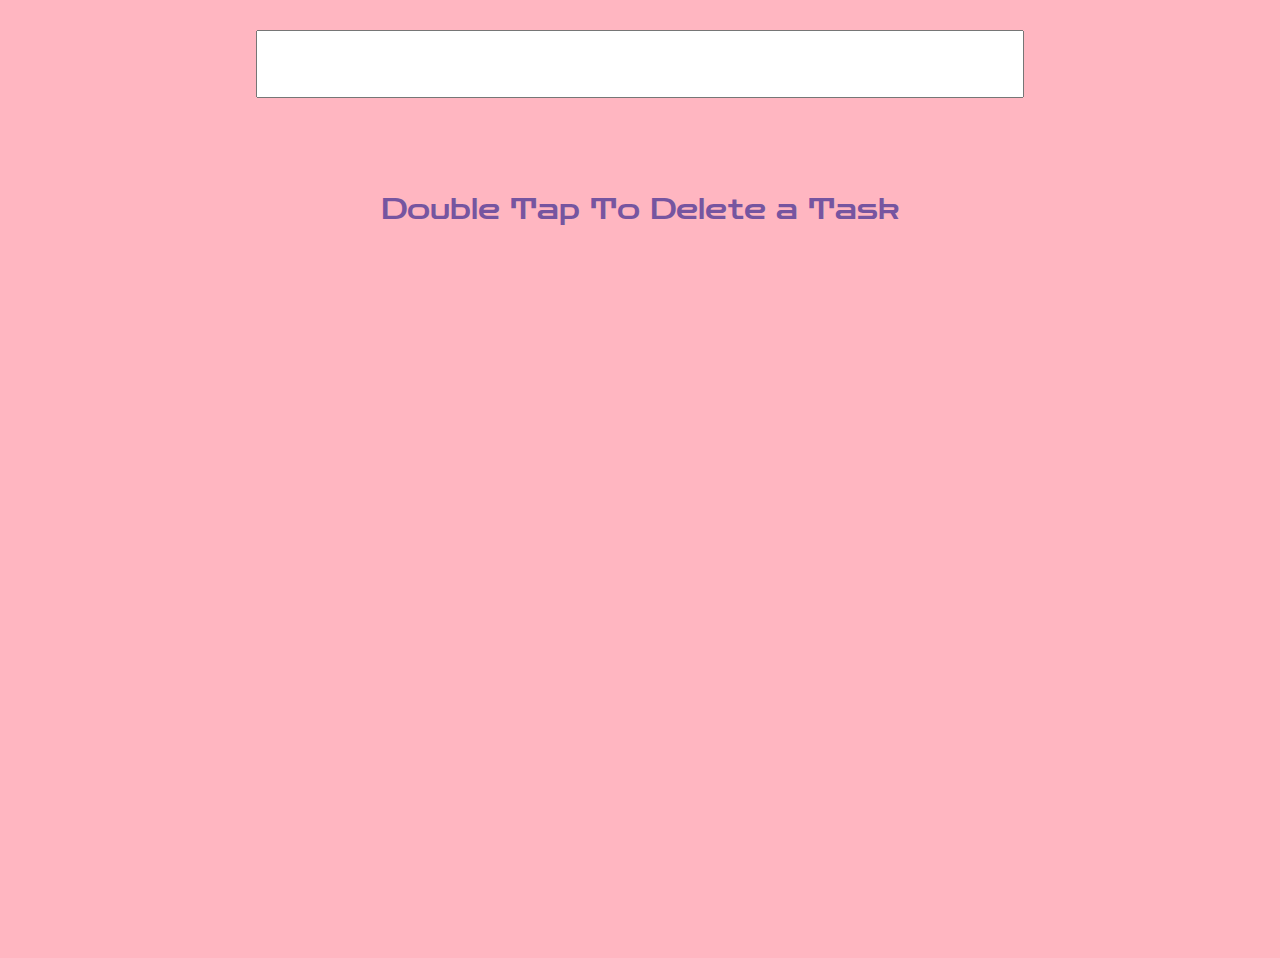
<file: Raw/poc/to_do_app/index.html>
<!DOCTYPE html>
<html lang="en">

<head>
    <meta charset="UTF-8">
    <meta http-equiv="X-UA-Compatible" content="IE=edge">
    <meta name="viewport" content="width=device-width, initial-scale=1.0">
    <title>To_Do_App</title>
    <link href="https://fonts.googleapis.com/css2?family=Zen+Dots&display=swap" rel="stylesheet">
    <link rel="stylesheet" href="./style.css">
</head>

<body>
<div class="input_container">
    <input class="input_box" type="text">
</div>

<div class="task_container">
    <p class="instruction">Double Tap To Delete a Task</p>
    <ul class="task_list">

    </ul>
</div>

    <script src="./app.js"></script>
</body>

</html>
</file>
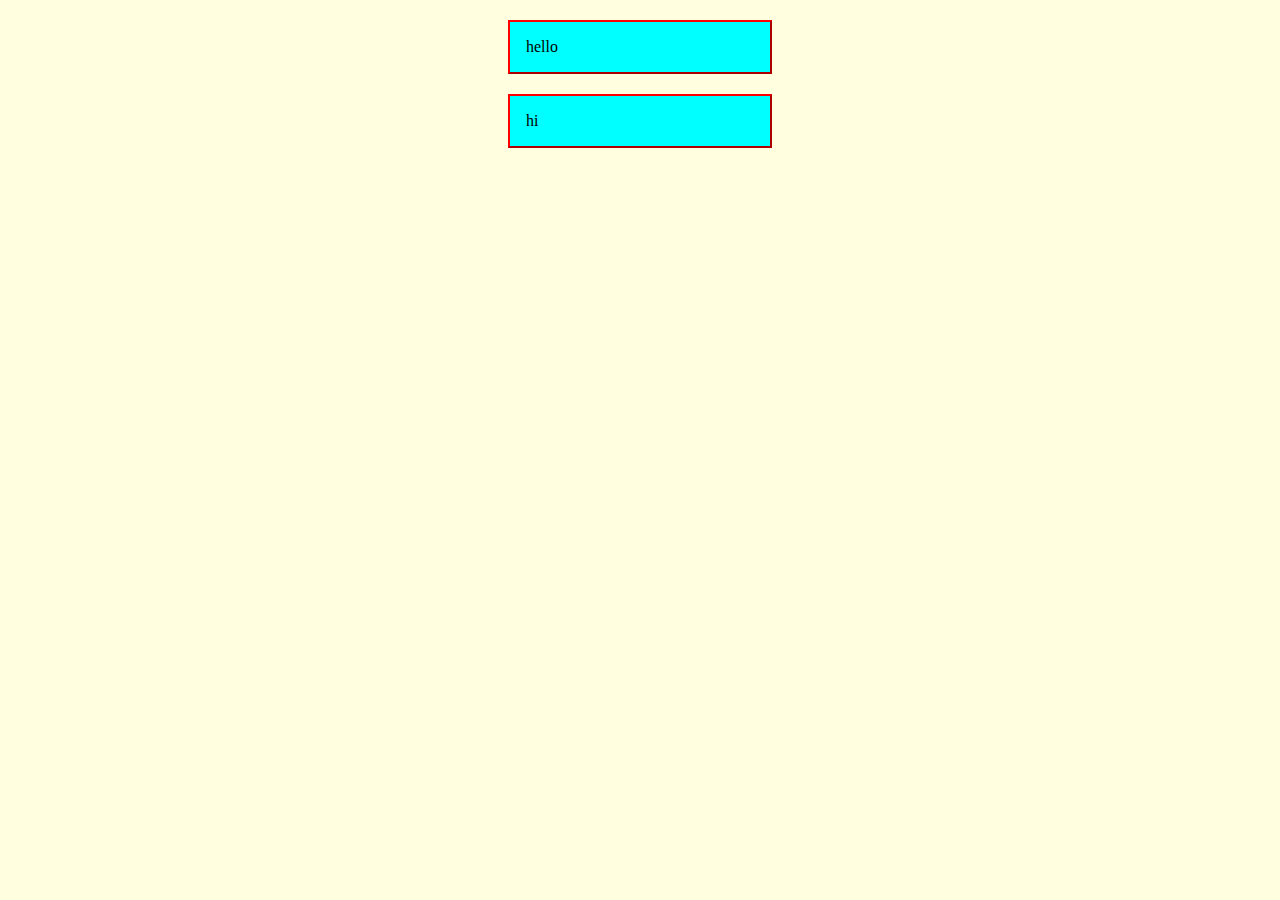
<file: Raw/poc/display.html>
<!DOCTYPE html>
<html lang="en">
<head>
    <meta charset="UTF-8">
    <meta http-equiv="X-UA-Compatible" content="IE=edge">
    <meta name="viewport" content="width=device-width, initial-scale=1.0">
    <title>Document</title>
    <style>

        body{
            background-color: lightyellow;
        }
        .box
        {
            padding:1rem;
            background-color:aqua;
            border:2px outset red;
            /* top-bottom   left-right */
            margin: 20px 500px;  
        }
    </style>
</head>
<body>
    <div class="box">hello</div>
    
    <div class="box">hi</div>
</body>
</html>
</file>
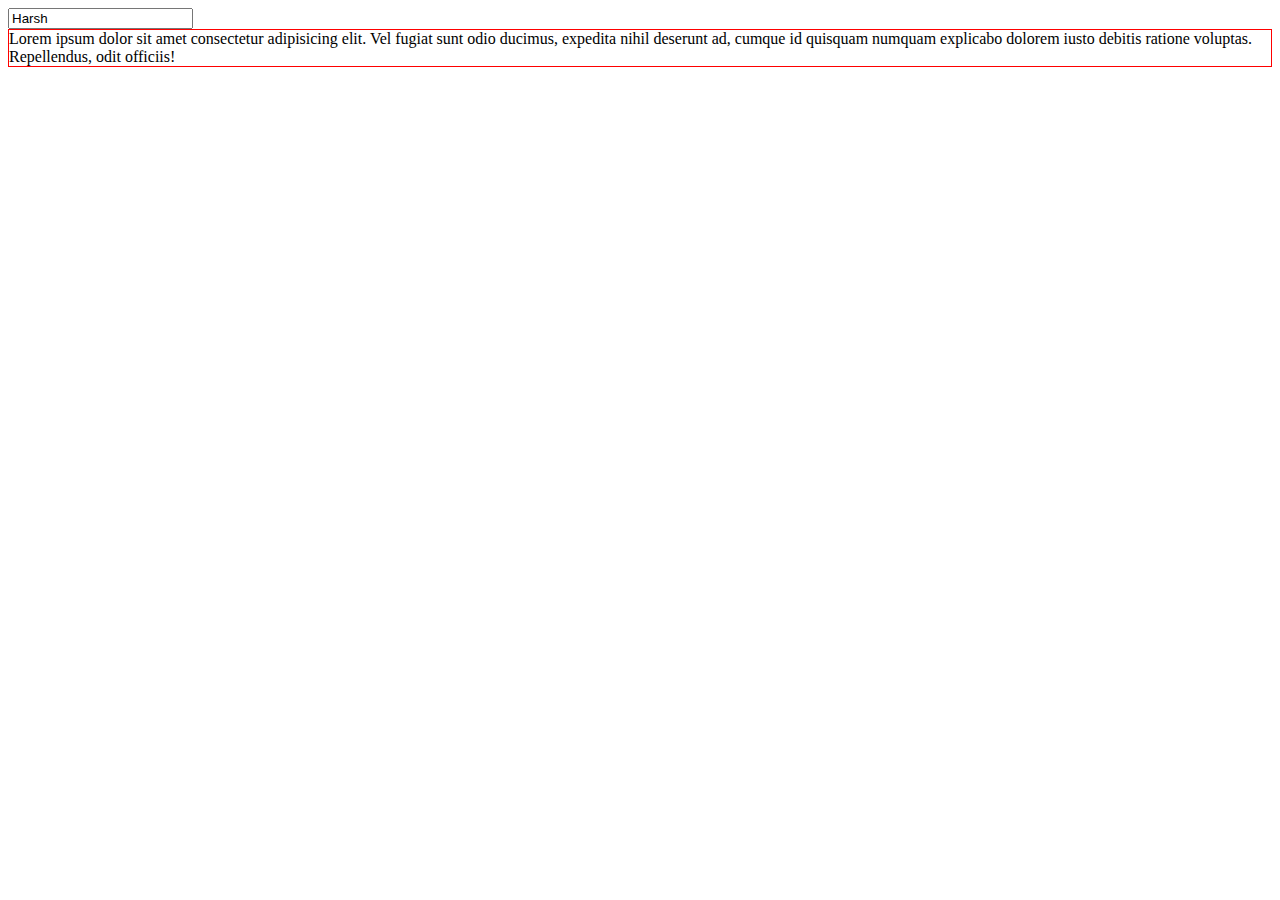
<file: Raw/poc/inputVSdiv.html>
<!DOCTYPE html>
<html lang="en">
<head>
    <meta charset="UTF-8">
    <meta http-equiv="X-UA-Compatible" content="IE=edge">
    <meta name="viewport" content="width=device-width, initial-scale=1.0">
    <title>Document</title>
    <style>
        div{
            border:1px solid red;
        }
    </style>
</head>
<body>
    <input type="text" value="Harsh" readonly>
    
    <div contenteditable="true">Lorem ipsum dolor sit amet consectetur adipisicing elit. Vel fugiat sunt odio ducimus, expedita nihil deserunt ad, cumque id quisquam numquam explicabo dolorem iusto debitis ratione voluptas. Repellendus, odit officiis!</div>
</body>
</html>
</file>
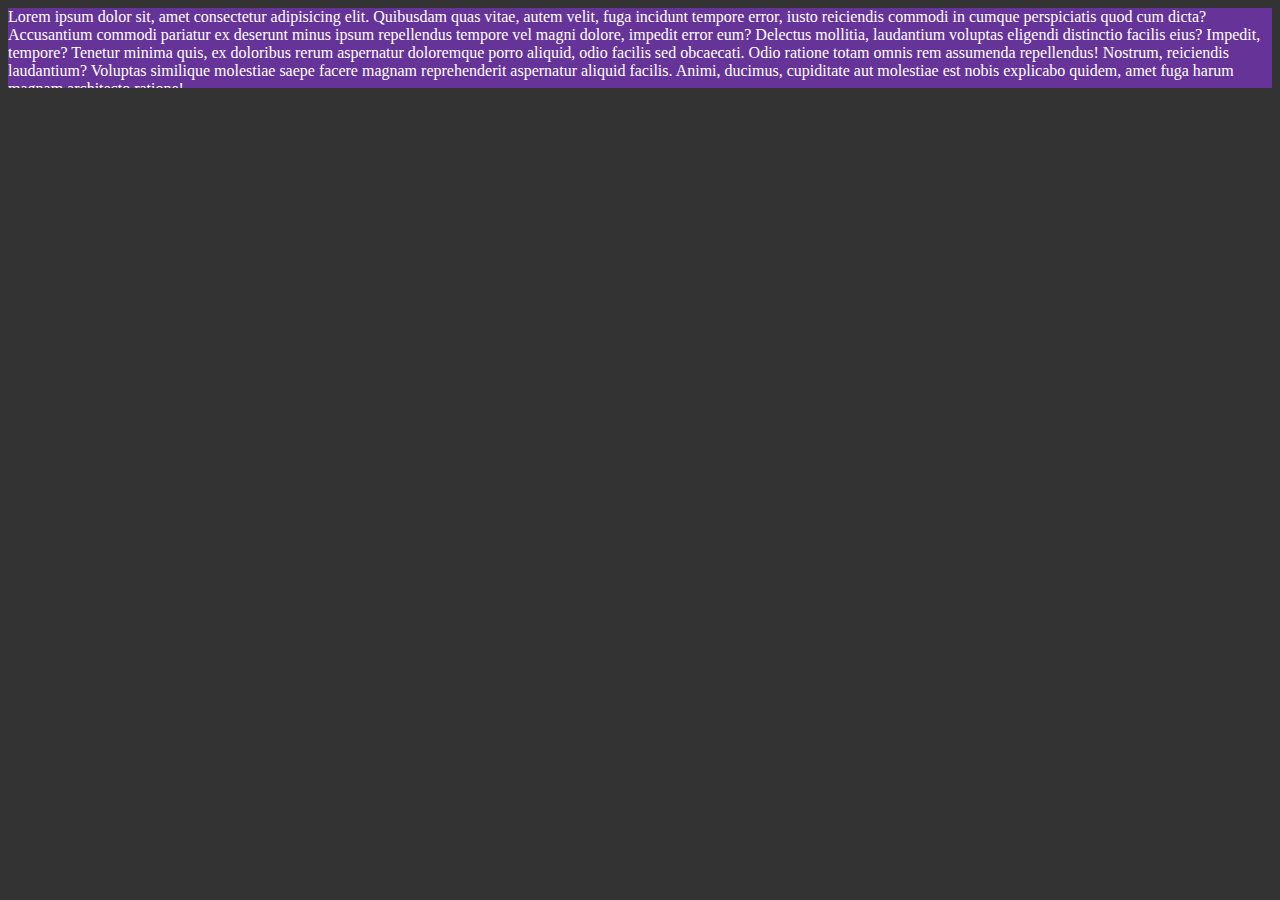
<file: Raw/poc/overFlow.html>
<!DOCTYPE html>
<html lang="en">
<head>
    <meta charset="UTF-8">
    <meta http-equiv="X-UA-Compatible" content="IE=edge">
    <meta name="viewport" content="width=device-width, initial-scale=1.0">
    <title>overFlow</title>
    <style>
        body{
            background-color: #333;
        }
        .box{
            background-color: rebeccapurple;
            color:white;
            height: 5rem;
            overflow:auto;
            /* //auto add only vertical scroll-behavior: ; */
            /* scroll add both scrolls */
            /* hidedn hide the content */
        }
    </style>
</head>
<body>
    <div class="box">Lorem ipsum dolor sit, amet consectetur adipisicing elit. Quibusdam quas vitae, autem velit, fuga incidunt tempore error, iusto reiciendis commodi in cumque perspiciatis quod cum dicta? Accusantium commodi pariatur ex deserunt minus ipsum repellendus tempore vel magni dolore, impedit error eum? Delectus mollitia, laudantium voluptas eligendi distinctio facilis eius? Impedit, tempore? Tenetur minima quis, ex doloribus rerum aspernatur doloremque porro aliquid, odio facilis sed obcaecati. Odio ratione totam omnis rem assumenda repellendus! Nostrum, reiciendis laudantium? Voluptas similique molestiae saepe facere magnam reprehenderit aspernatur aliquid facilis. Animi, ducimus, cupiditate aut molestiae est nobis explicabo quidem, amet fuga harum magnam architecto ratione!</div>
</body>
</html>
</file>
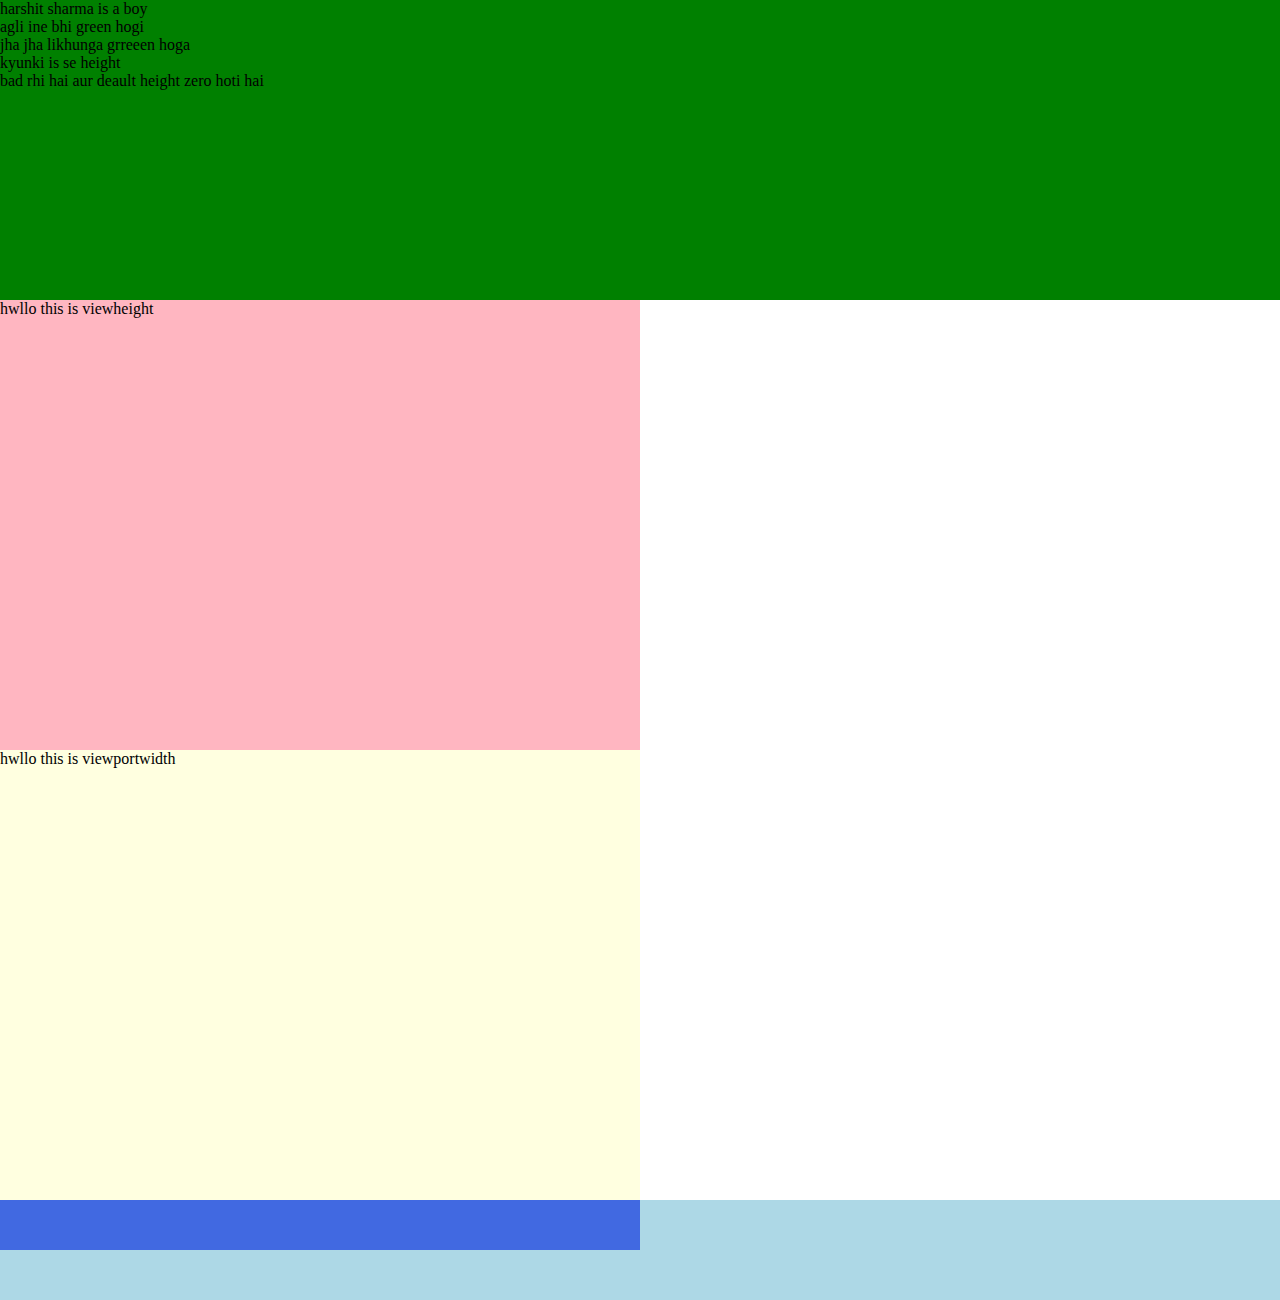
<file: Raw/poc/units.html>
<!DOCTYPE html>
<html lang="en">
<head>
    <meta charset="UTF-8">
    <meta http-equiv="X-UA-Compatible" content="IE=edge">
    <meta name="viewport" content="width=device-width, initial-scale=1.0">
    <title>Units</title>
    <style>
        body{
            margin:0;
        }
        .box-1{
            background-color: green;
            height : 300px;
        }
        .box-2
        {
            background-color: lightpink;
            height:50vh;
            width:50vw;
        }
        .box-3
        {
            background-color: lightyellow;
            height:50vh;
            width:50vw;
        }
        .parent
        {
            background-color: lightblue;
            height: 100px;
            
        }
        .child
        {
            background-color: royalblue;
            height:50%;
            width:50%;
            /* percentage relative to parent */
        }
    </style>
</head>
<body>
    <!-- width full width default -->
    <div class="box-1">
        harshit sharma is a boy
        <br>
        agli ine bhi green hogi
        <br>
        jha jha likhunga grreeen hoga 
        <br>
        kyunki is se height
        <br>
        bad rhi hai aur deault height zero hoti hai
    </div>


    <div class="box-2">
        hwllo this is viewheight
    </div>
    <div class="box-3">
        hwllo this is viewportwidth
    </div>


    <div class="parent">
        <div class="child"></div>
    </div>
</body>
</html>
</file>
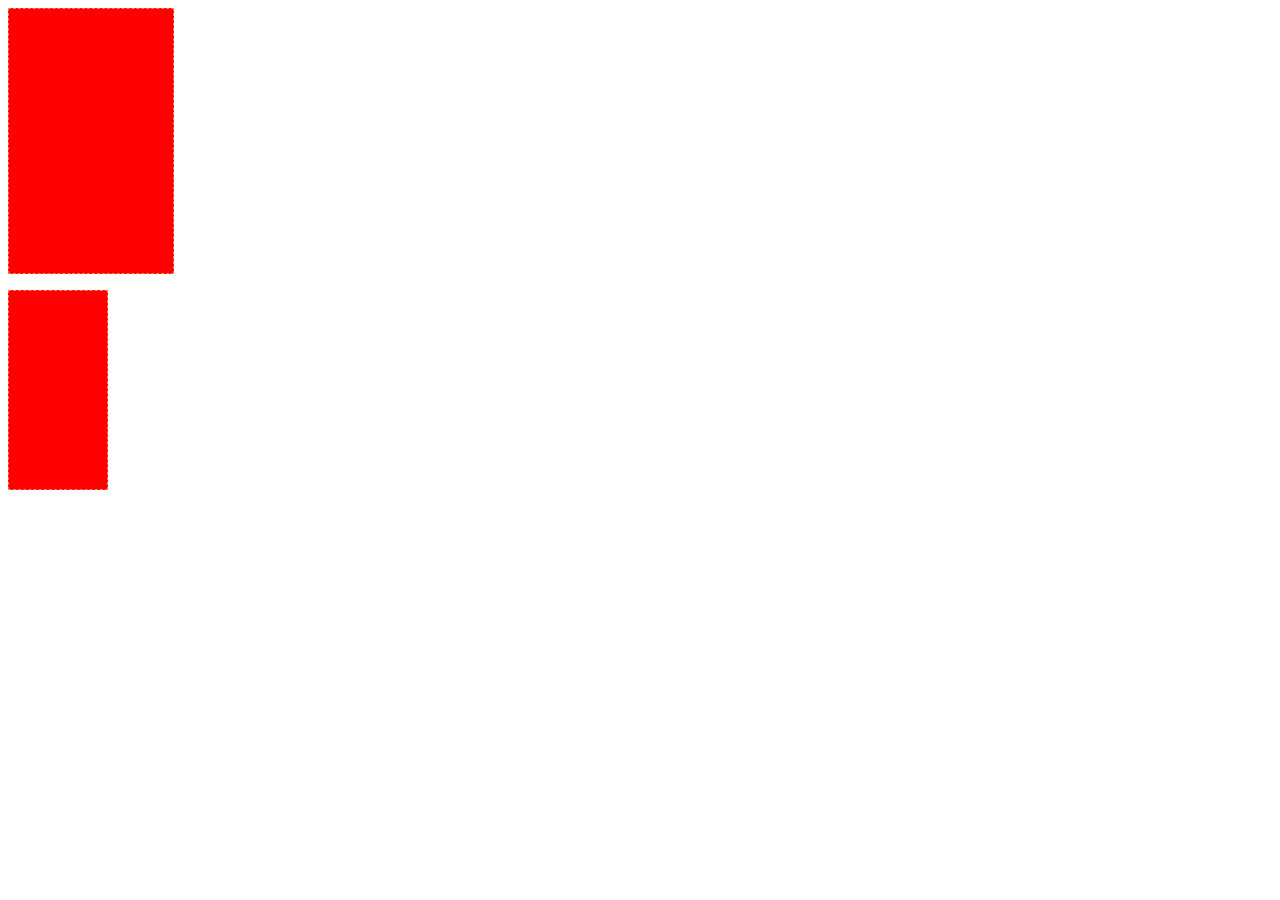
<file: Raw/poc/dom_examples/box_example.html>
<!DOCTYPE html>
<html lang="en">
<head>
    <meta charset="UTF-8">
    <meta http-equiv="X-UA-Compatible" content="IE=edge">
    <meta name="viewport" content="width=device-width, initial-scale=1.0">
    <title>Document</title>
    <style>
        .box
        {
            height: 200px;
            width: 100px;
            border: 1px dashed coral;
            background-color: red;
            margin-bottom: 1rem;
            padding: 2rem;
        }
        .box_2
        {
            box-sizing: border-box;
        }
    </style>
</head>
<body>
    <div class="box"></div>
    <div class="box box_2"></div>
</body>
</html>
</file>
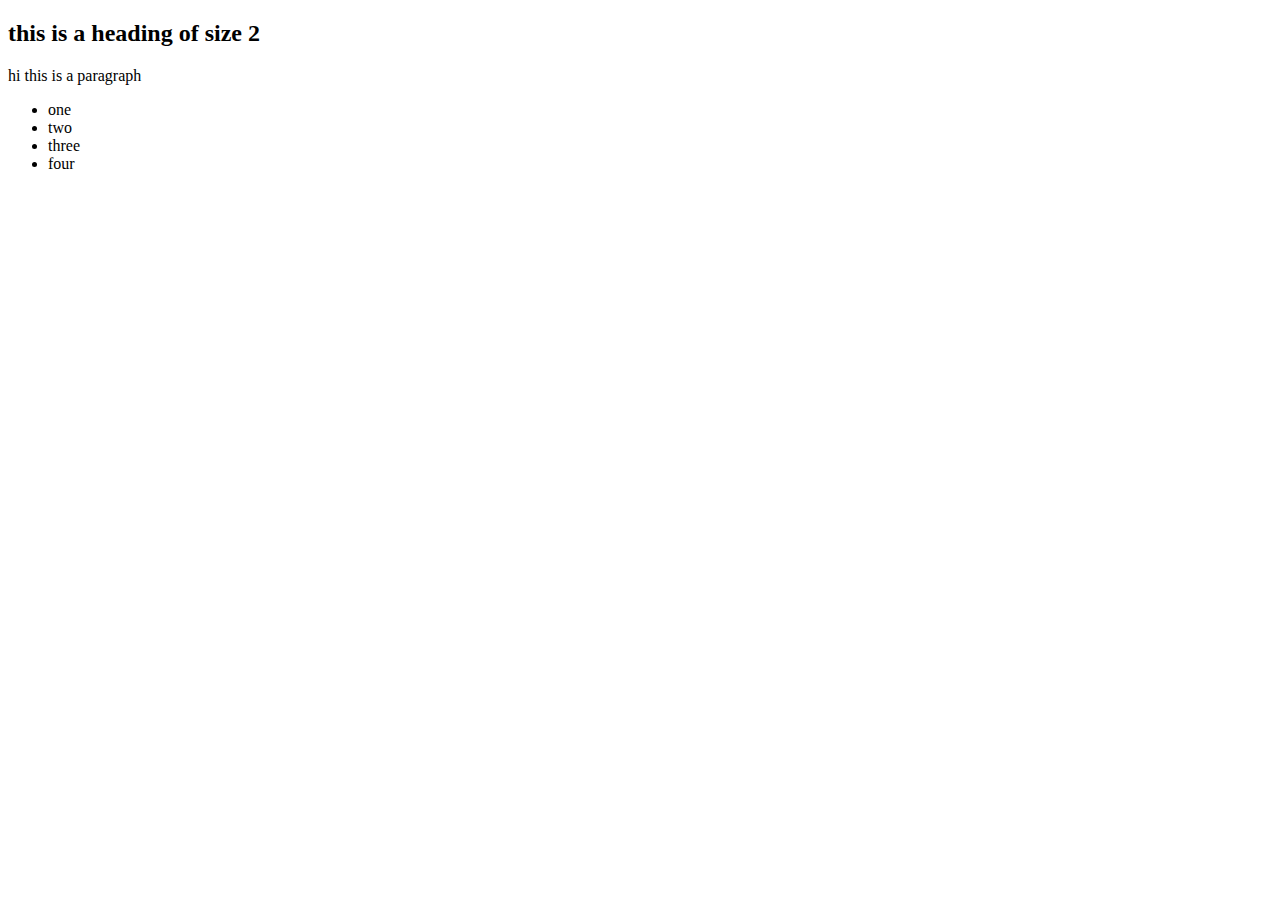
<file: Raw/poc/dom_examples/example1.html>
<!DOCTYPE html>
<html lang="en">
<head>
    <meta charset="UTF-8">
    <meta http-equiv="X-UA-Compatible" content="IE=edge">
    <meta name="viewport" content="width=device-width, initial-scale=1.0">
    <title>First Example</title>
</head>
<body>
    <h2>this is a heading of size 2</h2>
    <p>hi this is a paragraph</p>

    <ul>
        <li>one</li>
        <li>two</li>
        <li>three</li>
        <li>four</li>
    </ul>
    
</body>
</html>

<!-- root node -> html -->
<!-- reference ke liye yeh pad le bhai -->
<!--  https://developer.mozilla.org/en-US/docs/Learn/JavaScript/Client-side_web_APIs/Manipulating_documents-->

<!-- text node ->node which contain text -->
</file>
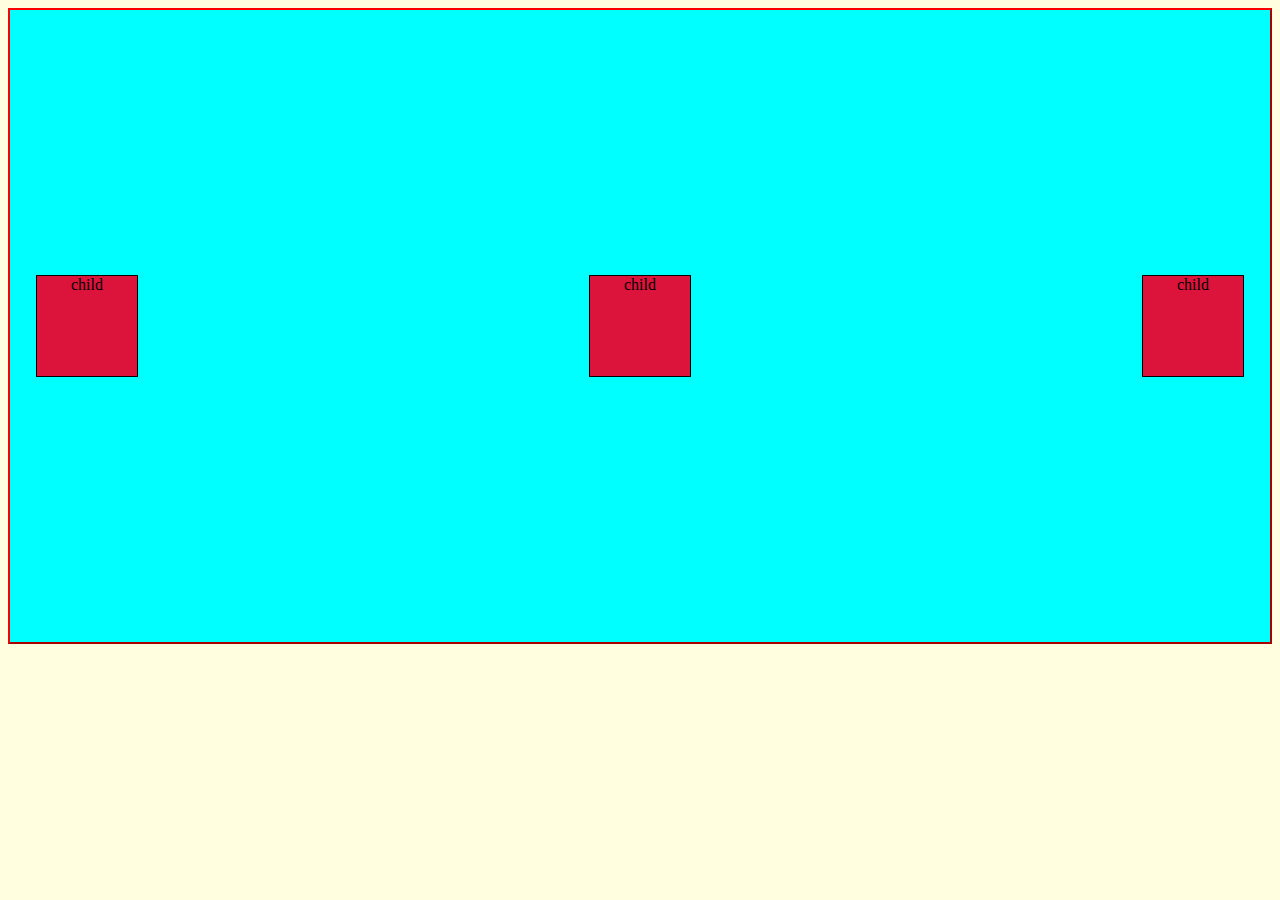
<file: Raw/poc/dom_examples/flexbox.html>
<!DOCTYPE html>
<html lang="en">
<head>
    <meta charset="UTF-8">
    <meta http-equiv="X-UA-Compatible" content="IE=edge">
    <meta name="viewport" content="width=device-width, initial-scale=1.0">
    <title>Document</title>
    <style>

        body{
            background-color: lightyellow;
        }
        /* parent ko display flex krne se content ek ke baad ek aa jata hai */
        .parent
        {
            padding:1rem;
            background-color:aqua;
            border:2px outset red;
            /* top-bottom   left-right */
            /* margin: 20px 500px;   */
            display: flex;
            height: 600px;
            /* vertical allignmnet k liye */
            align-items:center;
            /* children ki horixontal alignment set krta hai */
            justify-content: space-between;
        }
        .child
        {
            text-align: center;
            height:100px;
            width:100px;
            border: 1px solid;
            background: crimson;
            margin: 10px;

        }
    </style>
</head>
<body>
    <div class="parent">
        <div class="child">child</div>
        <div class="child">child</div>
        <div class="child">child</div>
    </div>
    
</html>
</file>
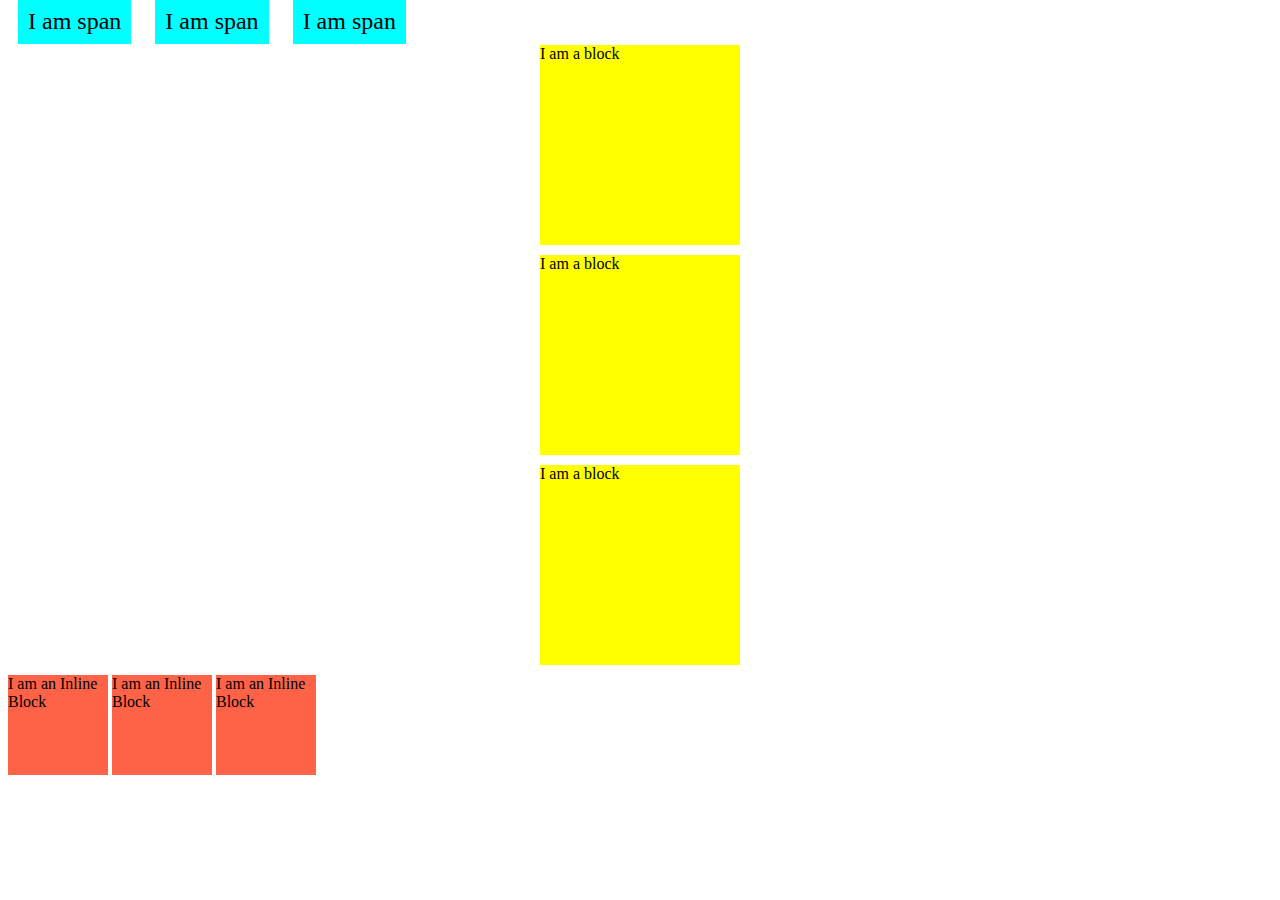
<file: Raw/poc/dom_examples/types.html>
<!DOCTYPE html>
<html lang="en">
<head>
    <meta charset="UTF-8">
    <meta http-equiv="X-UA-Compatible" content="IE=edge">
    <meta name="viewport" content="width=device-width, initial-scale=1.0">
    <title>Types</title>
    <style>
        /* inline elements ko height and width nhi de skte */
        /* padding de skte hain */
        .inline
        {
            background-color: cyan;
            font-size: 1.5rem;
            padding: 10px;
            margin: 10px;
        }
        /* height width ab kuch de skte hain */
        .block
        {
            background-color: yellow;
            margin: 10px auto;
            /* margin-top : 15px; */
            height: 200px;
            width: 200px;
        }

        .inline_block
        {
            display: inline-block;
            background-color: tomato;
            height: 100px;
            width: 100px;
        }
    </style>
</head>
<body>
    <span class="inline">I am span</span>
    <span class="inline">I am span</span>
    <span class="inline">I am span</span>

    <div class="block">I am a block</div>
    
    <div class="block">I am a block</div>

    <div class="block">I am a block</div>


    <div class="inline_block">I am an Inline Block</div>
    
    <div class="inline_block">I am an Inline Block</div>

    <div class="inline_block">I am an Inline Block</div>
</body>
</html>
</file>
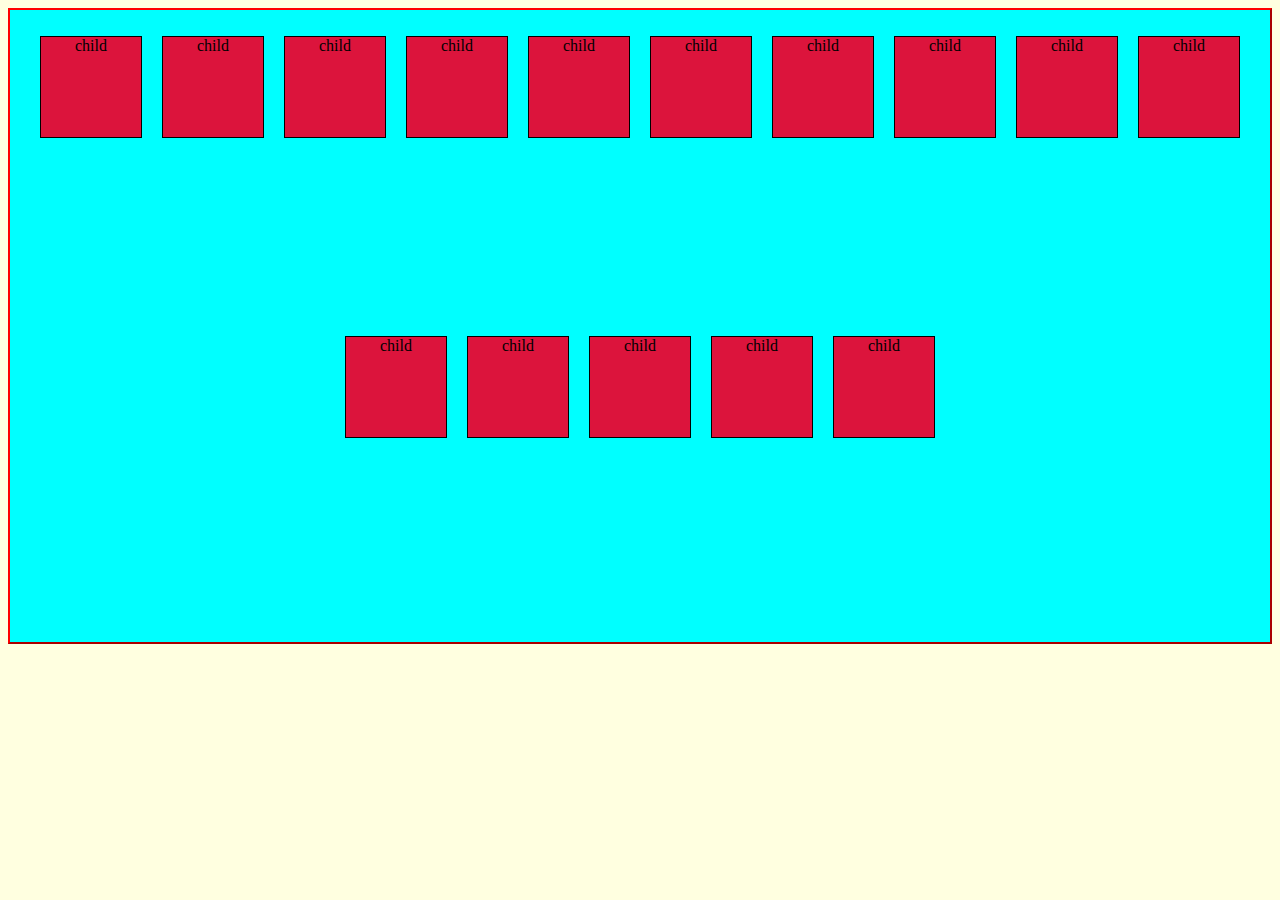
<file: Raw/poc/examples/flexbox.html>
<!DOCTYPE html>
<html lang="en">
<head>
    <meta charset="UTF-8">
    <meta http-equiv="X-UA-Compatible" content="IE=edge">
    <meta name="viewport" content="width=device-width, initial-scale=1.0">
    <title>Document</title>
    <style>

        body{
            background-color: lightyellow;
        }
        /* parent ko display flex krne se content ek ke baad ek aa jata hai */
        .parent
        {
            padding:1rem;
            background-color:aqua;
            border:2px outset red;
            /* top-bottom   left-right */
            /* margin: 20px 500px;   */
            display: flex;
            flex-direction: row;
            height: 600px;
            /* vertical allignmnet k liye */
            align-items:flex-start;
            /* children ki horixontal alignment set krta hai */
            justify-content:center;
            flex-wrap: wrap;
        }
        .child
        {
            text-align: center;
            height:100px;
            width:100px;
            border: 1px solid;
            background: crimson;
            margin: 10px;

        }
    </style>
</head>
<body>
    <div class="parent">
        <div class="child">child</div>
        <div class="child">child</div>
        <div class="child">child</div>
        <div class="child">child</div>
        <div class="child">child</div>
        <div class="child">child</div>
        <div class="child">child</div>
        <div class="child">child</div>
        <div class="child">child</div>
        <div class="child">child</div>
        <div class="child">child</div>
        <div class="child">child</div>
        <div class="child">child</div>
        <div class="child">child</div>
        <div class="child">child</div>
    </div>
    
</html>
</file>
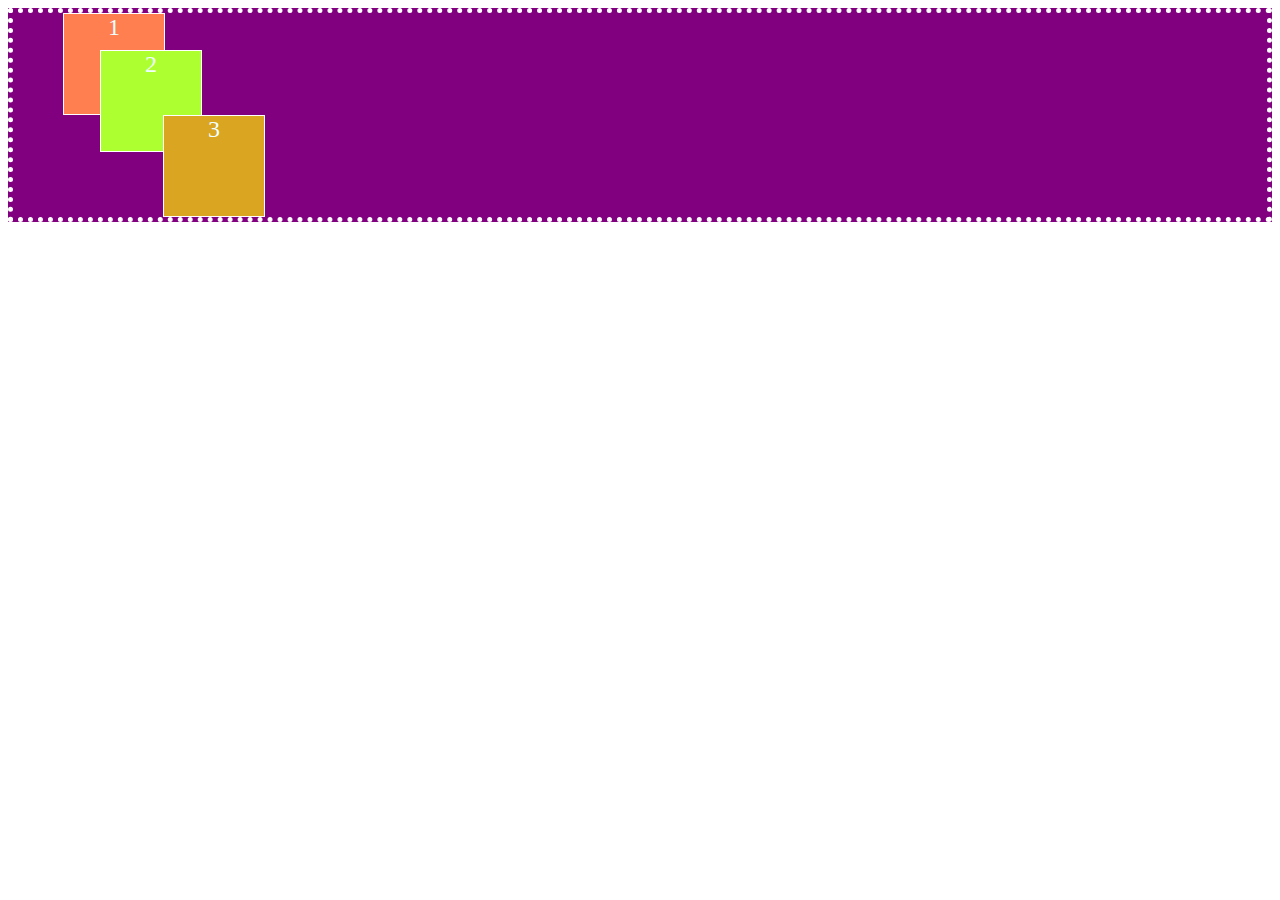
<file: Raw/poc/examples/positioning.html>
<!DOCTYPE html>
<html lang="en">
<head>
    <meta charset="UTF-8">
    <meta http-equiv="X-UA-Compatible" content="IE=edge">
    <meta name="viewport" content="width=device-width, initial-scale=1.0">
    <title>Document</title>
    <style>
        .parent{
            background-color: purple;
            border:5px  dotted white;
        }
        .box{
            height:100px;
            width:100px;
            border:1px  solid white;
            text-align: center;
            font-size: 1.5rem;
            color: azure;
        }
        .first{
            background-color: coral;
            position: relative;
            /* top: 50px; */
            left: 50px;
        }
        .second{
            /* relative to its original position */
            /* and original space is always occupied */
            position: absolute;
            top: 50px;
            left: 100px;
            background-color: greenyellow;
        }
        .third{
            position : relative;
            left: 150px;
            background-color: goldenrod;
        }
    </style>
</head>
<body>
    <div class="parent">
        <div class="box first">1</div>
        <div class="box second">2</div>
        <div class="box third">3</div>
    </div>
</body>
</html>
</file>
<file: Raw/poc/to_do_app/style.css>
*
{
    box-sizing: border-box;
}
body{
    margin:0;
    background-color:lightpink;
    /* color:white; */
}
.input_container
{
    text-align: center;
    height:15vh;
    
      
}

.task_container
{
    height:85vh;
    /* background-color: lightgreen; */
    color:rgba(57, 42, 146, 0.699);
    text-align: center;  
    font-family: 'Zen Dots',cursive;
}
.input_box
{
    
    
    font-family: 'Zen Dots',cursive;
    height:50%;
    font-size: 1.5rem; 
    display: block; 
    margin:0 auto;
    margin-top: 30px;
    width: 60vw;
}
.task{
    list-style: none;
    background-color: coral;
    /* background color k liye height aur width */
    height:1.25rem;
    text-align: center;
    
    width:60vw;
    margin: auto;
    margin-bottom: 0.5vh;
}
/* .task_list
{
    width:50vw;
    margin-left:25%; 
} */
.instruction
{
    font-size: 1.75rem;
}


/* these are declared to give screen specified styling */
/* if condition satishfed then only it will apply on screen */
@media screen and (max-width : 700px) {
    body{
        background-color: red;
    }
}
</file>
